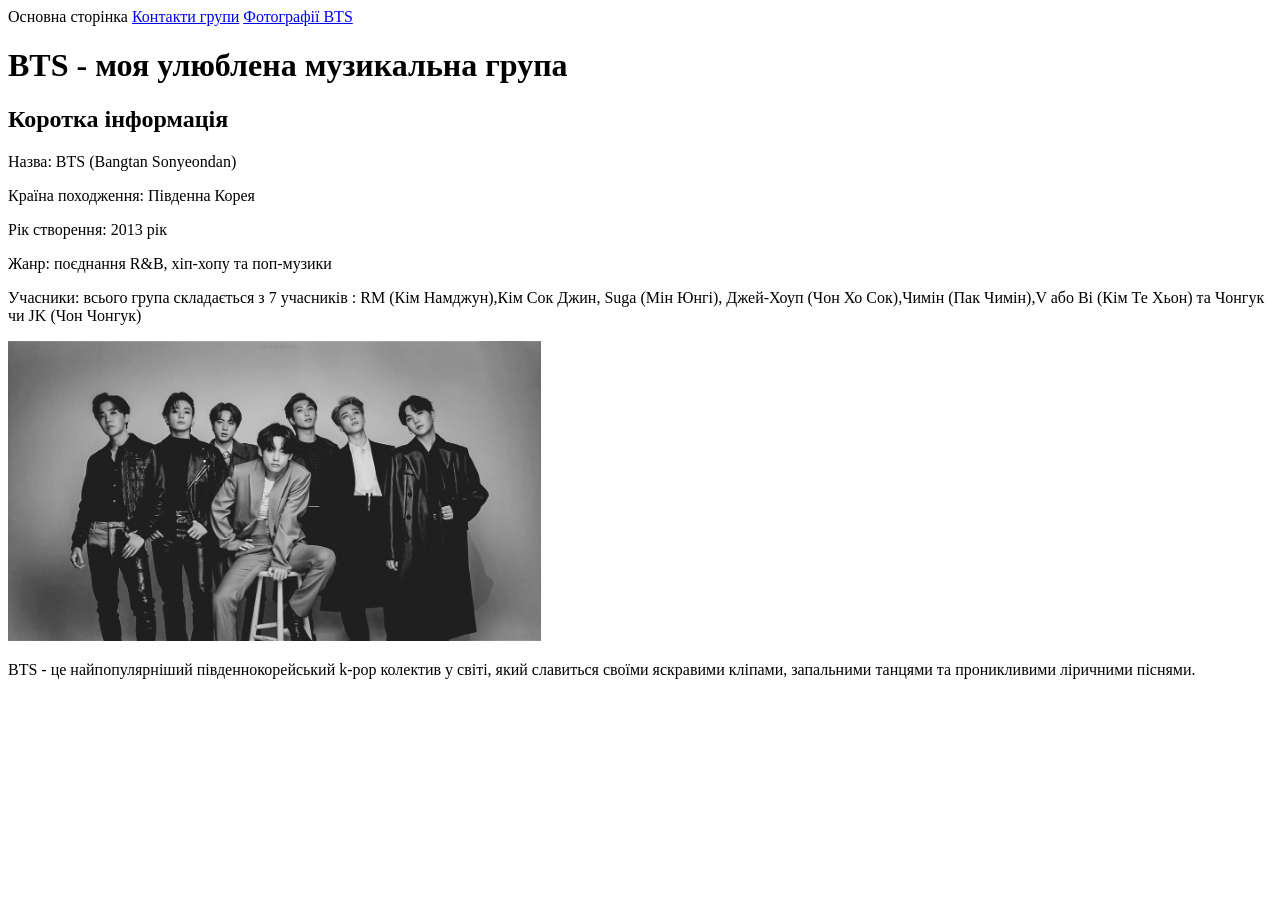
<file: BTS/index.html>
<!DOCTYPE html>
<html>
<head>
	<meta charset="utf-8">
	<meta name="viewport" content="width=device-width, initial-scale=1">
	<title>Улюблена група BTS</title>
	<link rel="icon" type="image/x-icon" href="photo/btsimages5989237.png">
</head>
<body>
<nav>
Основна сторінка <a href="pages/contact.html">Контакти групи</a> <a href="pages/gallery.html">Фотографії BTS</a>
</nav>

	<h1>
<b>BTS - моя улюблена музикальна група</b>
</h1>
<h2>Коротка інформація</h2>
<p>Назва: BTS (Bangtan Sonyeondan)
<p>Країна походження: Південна Корея
<p>Рік створення: 2013 рік
<p>Жанр: поєднання R&B, хіп-хопу та поп-музики
<p>Учасники: всього група складається з 7 учасників : RM (Кім Намджун),Кім Сок Джин, Suga (Мін Юнгі), Джей-Хоуп (Чон Хо Сок),Чимін (Пак Чимін),V або Ві (Кім Те Хьон) та Чонгук чи JK (Чон Чонгук)
</p>
	<img src="photo/btsучасникиe18d514c286dcfd35ce280239688231b.jpg" height="300px">
<p> 
	BTS - це найпопулярніший південнокорейський k-pop колектив у світі, який славиться своїми яскравими кліпами, запальними танцями та проникливими ліричними піснями. 
</p>
</body>
</html>
</file>
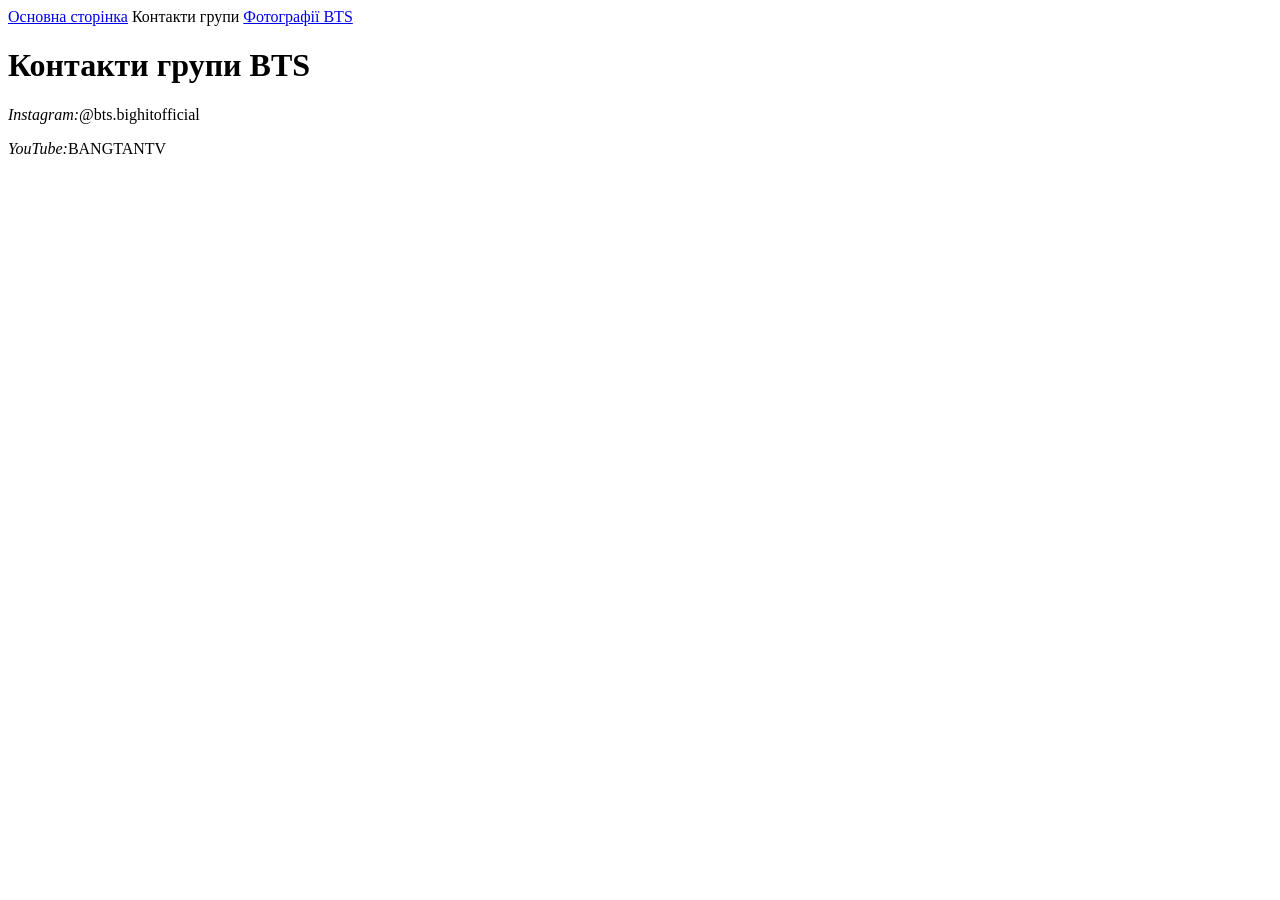
<file: BTS/pages/contact.html>
<!DOCTYPE html>
<html>
<head>
	<meta charset="utf-8">
	<meta name="viewport" content="width=device-width, initial-scale=1">
	<title>Контакти групи BTS</title>
	<link rel="icon" type="image/x-icon" href="../photo/btsimages5989237.png">
</head>
<body>
<nav>
<a href="../index.html">Основна сторінка</a> Контакти групи <a href="gallery.html"> Фотографії BTS </a>
</nav>
      <h1>Контакти групи BTS</h1>
      <p><i>Instagram:</i>@bts.bighitofficial</p>
      <p><i>YouTube:</i>BANGTANTV</p>
</body>
</html>
</file>
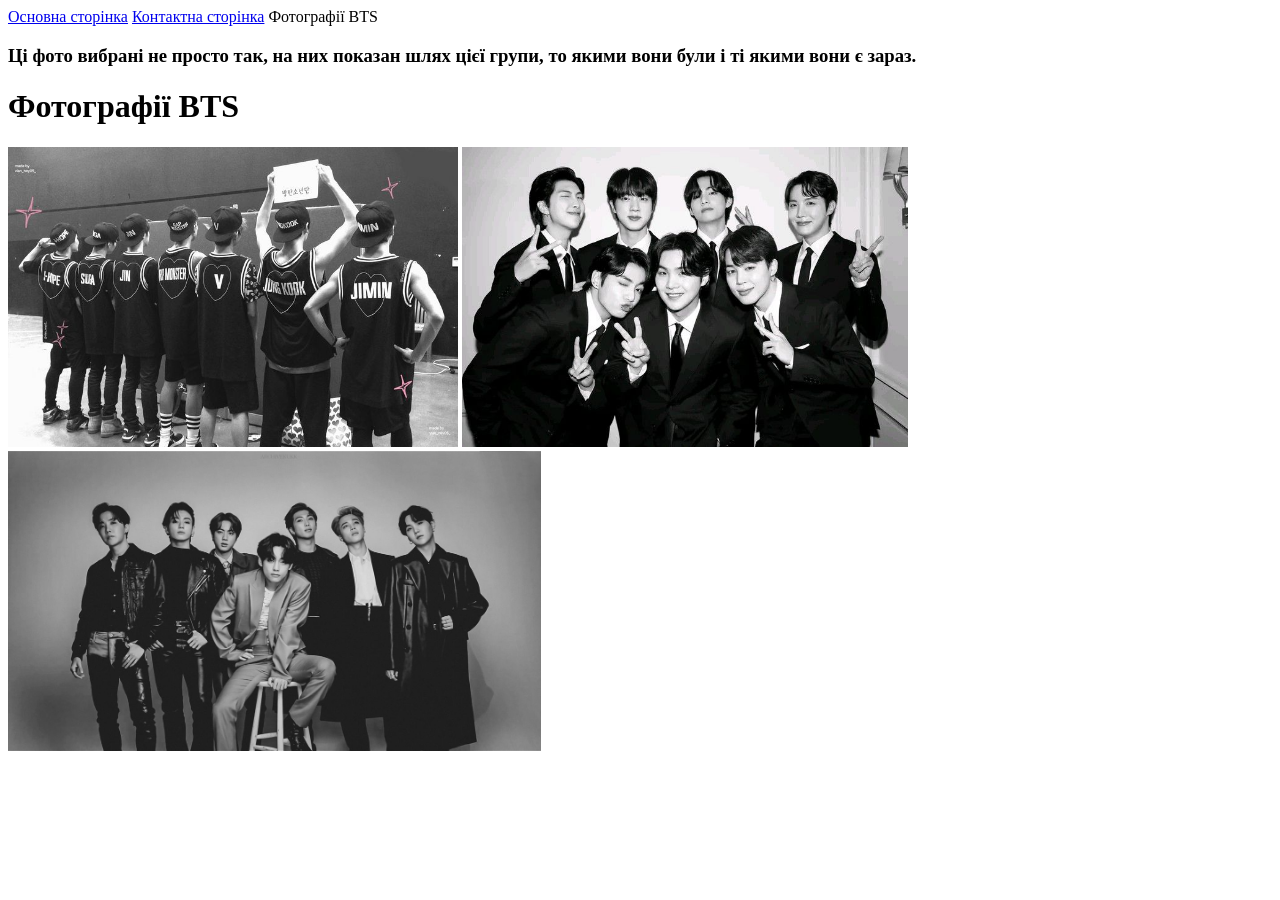
<file: BTS/pages/gallery.html>
<!DOCTYPE html>
<html>
<head>
	<meta charset="utf-8">
	<meta name="viewport" content="width=device-width, initial-scale=1">
	<title>Фотографії BTS</title>
	<link rel="icon" type="image/x-icon" href="../photo/btsimages5989237.png">
</head>
<body>
<nav>

<a href="../index.html">Основна сторінка</a> <a href="contact.html">Контактна сторінка</a> Фотографії BTS
</nav>

<p><h3>Ці фото вибрані не просто так, на них показан шлях цієї групи, то якими вони були і ті якими вони є зараз.</p>
      <h1>Фотографії BTS</h1>
<img src="../photo/btsfoto3f024a30864e8fac3a1dbeed6719a3d23.jpg" height="300px">
<img src="../photo/btsfoto27ee392ebcd29fdb892431d3d893ea88e.jpg" height="300px">
<img src="../photo/btsучасникиe18d514c286dcfd35ce280239688231b.jpg" height="300px">
</body>
</html>
</file>
